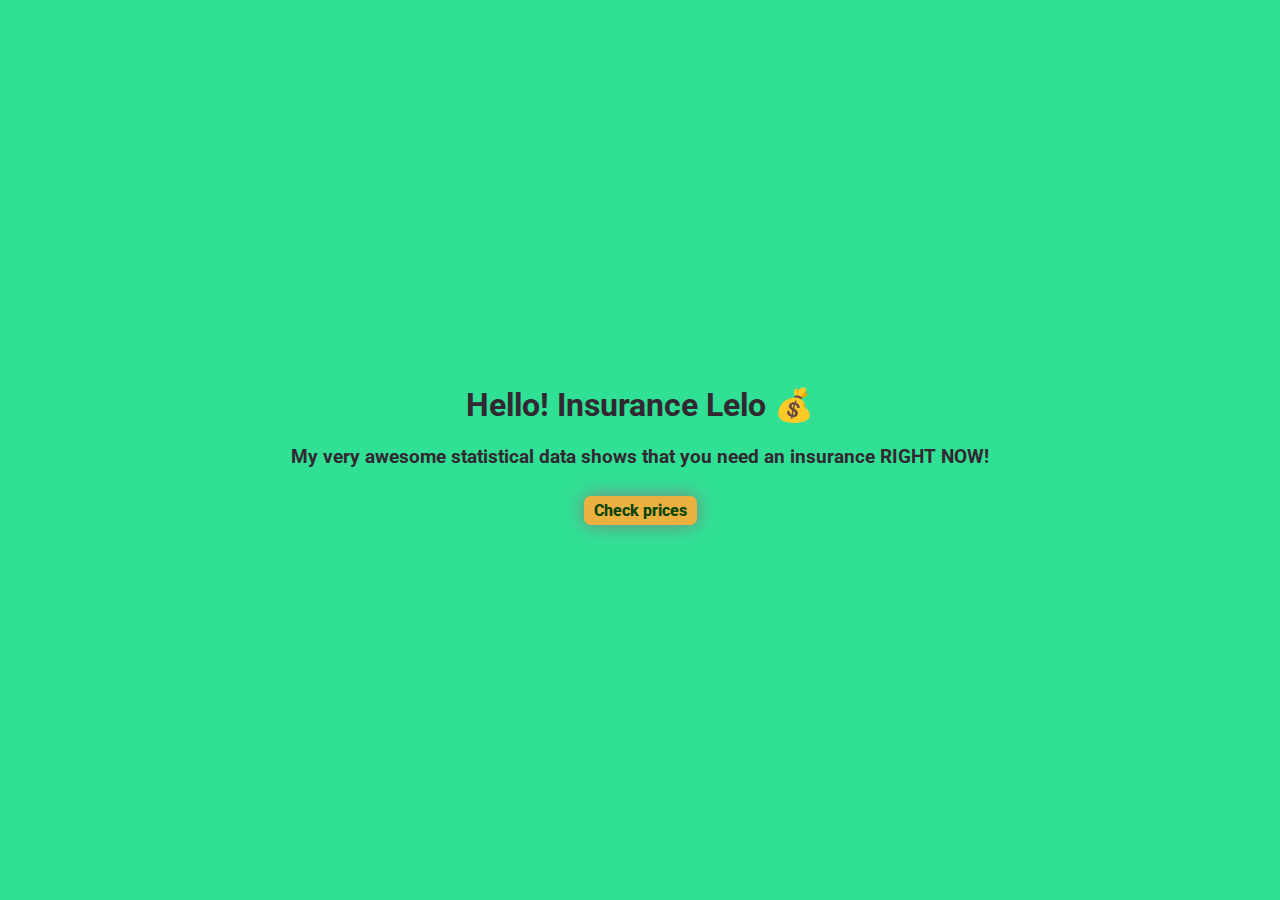
<file: templates/index.html>
<!DOCTYPE html>
<html lang="en">

<head>
    <meta charset="UTF-8">
    <meta http-equiv="X-UA-Compatible" content="IE=edge">
    <meta name="viewport" content="width=device-width, initial-scale=1.0">
    <title>Insurance Waala</title>
    <link rel="icon" type="image/x-icon" href="/static/images/icon.png">
    <link rel="stylesheet" href="/static/css/index.css">
    <link rel="preconnect" href="https://fonts.googleapis.com">
    <link rel="preconnect" href="https://fonts.gstatic.com" crossorigin>
    <link
        href="https://fonts.googleapis.com/css2?family=Roboto:ital,wght@0,100;0,300;0,400;0,500;0,700;0,900;1,100;1,300;1,400;1,500;1,700;1,900&display=swap"
        rel="stylesheet">
</head>

<body>
    <div id="root">
        <div class="content">
            <h1 class="heading">Hello! Insurance Lelo &#128176;</h1>
            <h3 class="heading">My very awesome statistical data shows that you need an insurance RIGHT NOW!</h3>
            <a class="cta" href="/dashboard">Check prices</a>
        </div>
    </div>

</body>

</html>
</file>
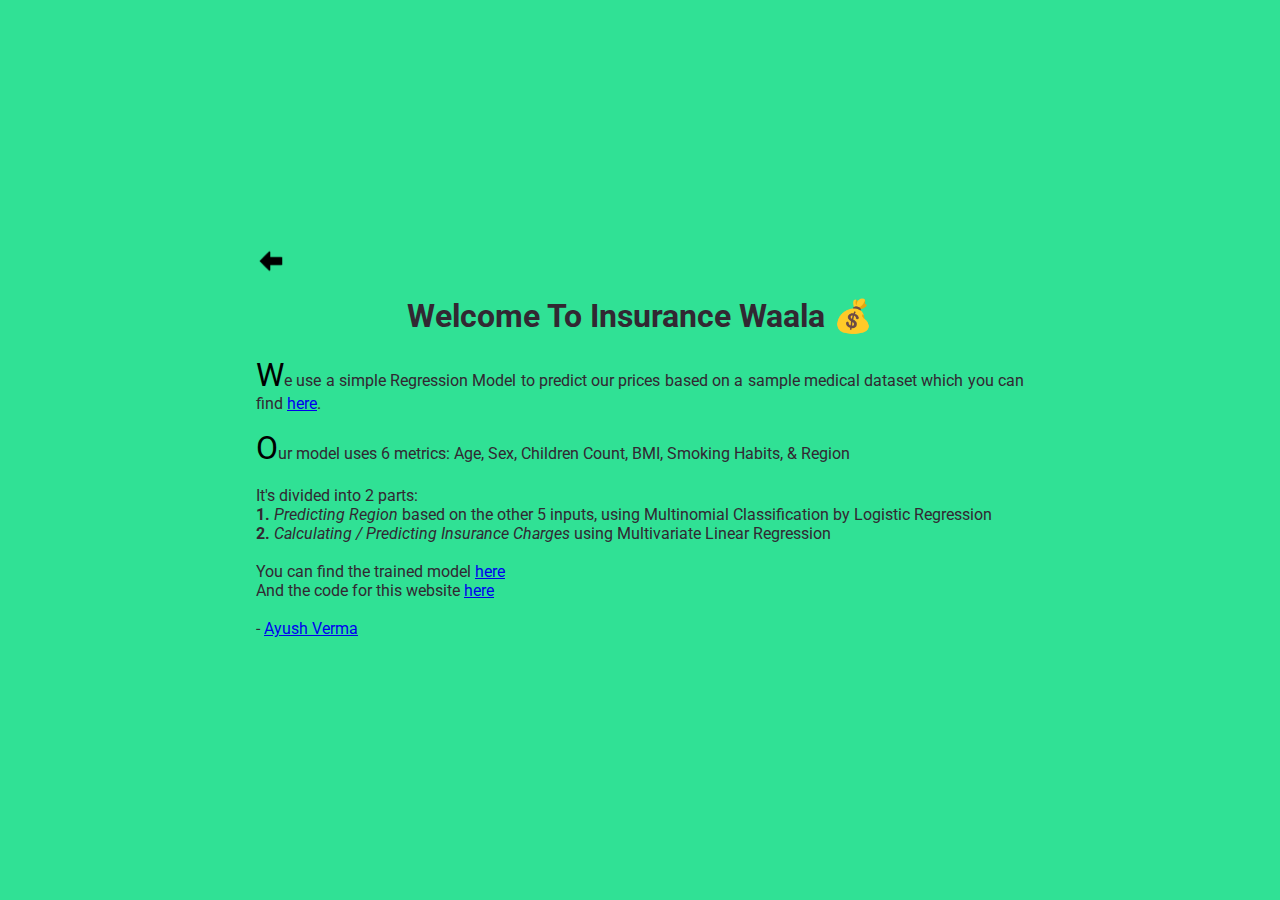
<file: templates/about.html>
<!DOCTYPE html>
<html lang="en">

<head>
    <meta charset="UTF-8">
    <meta http-equiv="X-UA-Compatible" content="IE=edge">
    <meta name="viewport" content="width=device-width, initial-scale=1.0">
    <title>About | Insurance Waala</title>
    <link rel="icon" type="image/x-icon" href="/static/images/icon.png">
    <link rel="stylesheet" href="/static/css/index.css">
    <link rel="preconnect" href="https://fonts.googleapis.com">
    <link rel="preconnect" href="https://fonts.gstatic.com" crossorigin>
    <link
        href="https://fonts.googleapis.com/css2?family=Roboto:ital,wght@0,100;0,300;0,400;0,500;0,700;0,900;1,100;1,300;1,400;1,500;1,700;1,900&display=swap"
        rel="stylesheet">
</head>

<body>
    <div id="root">
        <div class="content">
            <a href="/dashboard" class="back-icon"></a>
            <h1 class="heading">Welcome To Insurance Waala &#128176;</h1>
            <div class="info">
                <p>
                    We use a simple Regression Model to predict our prices based on a sample medical dataset which you
                    can
                    find
                    <a href="https://www.kaggle.com/code/sudhirnl7/linear-regression-tutorial/notebook"
                        target="_blank">here</a>.
                </p>
                <p>
                    Our model uses 6 metrics:
                    Age, Sex, Children Count, BMI,
                    Smoking Habits, &amp; Region
                    <br><br>
                    It's divided into 2 parts:
                    <br>
                    <b>1.</b> <i>Predicting Region</i> based on the other 5 inputs, using Multinomial Classification by
                    Logistic Regression
                    <br>
                    <b>2.</b> <i>Calculating / Predicting Insurance Charges</i> using Multivariate Linear Regression
                    <br><br>
                    You can find the trained model
                    <a href="https://github.com/ayush02av/issurancewaala/blob/main/insurance.ipynb"
                        target="_blank">here</a>
                    <br>
                    And the code for this website
                    <a href="https://github.com/ayush02av/issurancewaala" target="_blank">here</a>
                    <br><br>
                    - <a href="https://www.linkedin.com/in/ayushverma02/" target="_blank">Ayush Verma</a>
                </p>
            </div>
        </div>
    </div>
</body>

</html>
</file>
<file: static/css/index.css>
body {
    margin: 0;
    padding: 0;

    background-color: rgba(7, 219, 128, 0.834);
    color: rgb(50, 40, 50);

    font-family: 'Roboto';
    font-weight: 400;
}

#root {
    display: grid;
    place-items: center;

    width: 100%;
    height: 100vh;
}

#root .content {
    width: 60%;
    text-align: center;
}

.cta {
    display: inline-block;

    margin: 10px;
    padding: 5px 10px;

    background-color: rgb(236, 176, 65);
    color: rgb(5, 68, 5);
    box-shadow: 0 0 20px grey;

    font-weight: 800;
    border-radius: 7px;

    cursor: pointer;
    text-decoration: none;
    transition: 0.2s;
}

.cta:hover {
    background-color: rgb(232, 159, 25);

    transition: 0.5s;
}

#root .info {
    text-align: justify;
}

.back-icon {
    --size: 30px;
    display: block;
    background-image: url('/static/images/back.png');
    background-size: 100%;
    width: var(--size);
    height: var(--size);
}

p::first-letter {
    font-size: 200%;
    color: black;
}

ul {
    margin: 0;
    padding: 0;
    list-style: number;
}

li {
    margin: 0;
    padding: 0;
}

@media only screen and (max-width: 600px) {
    #root .content {
        width: 95%;
    }
}
</file>
